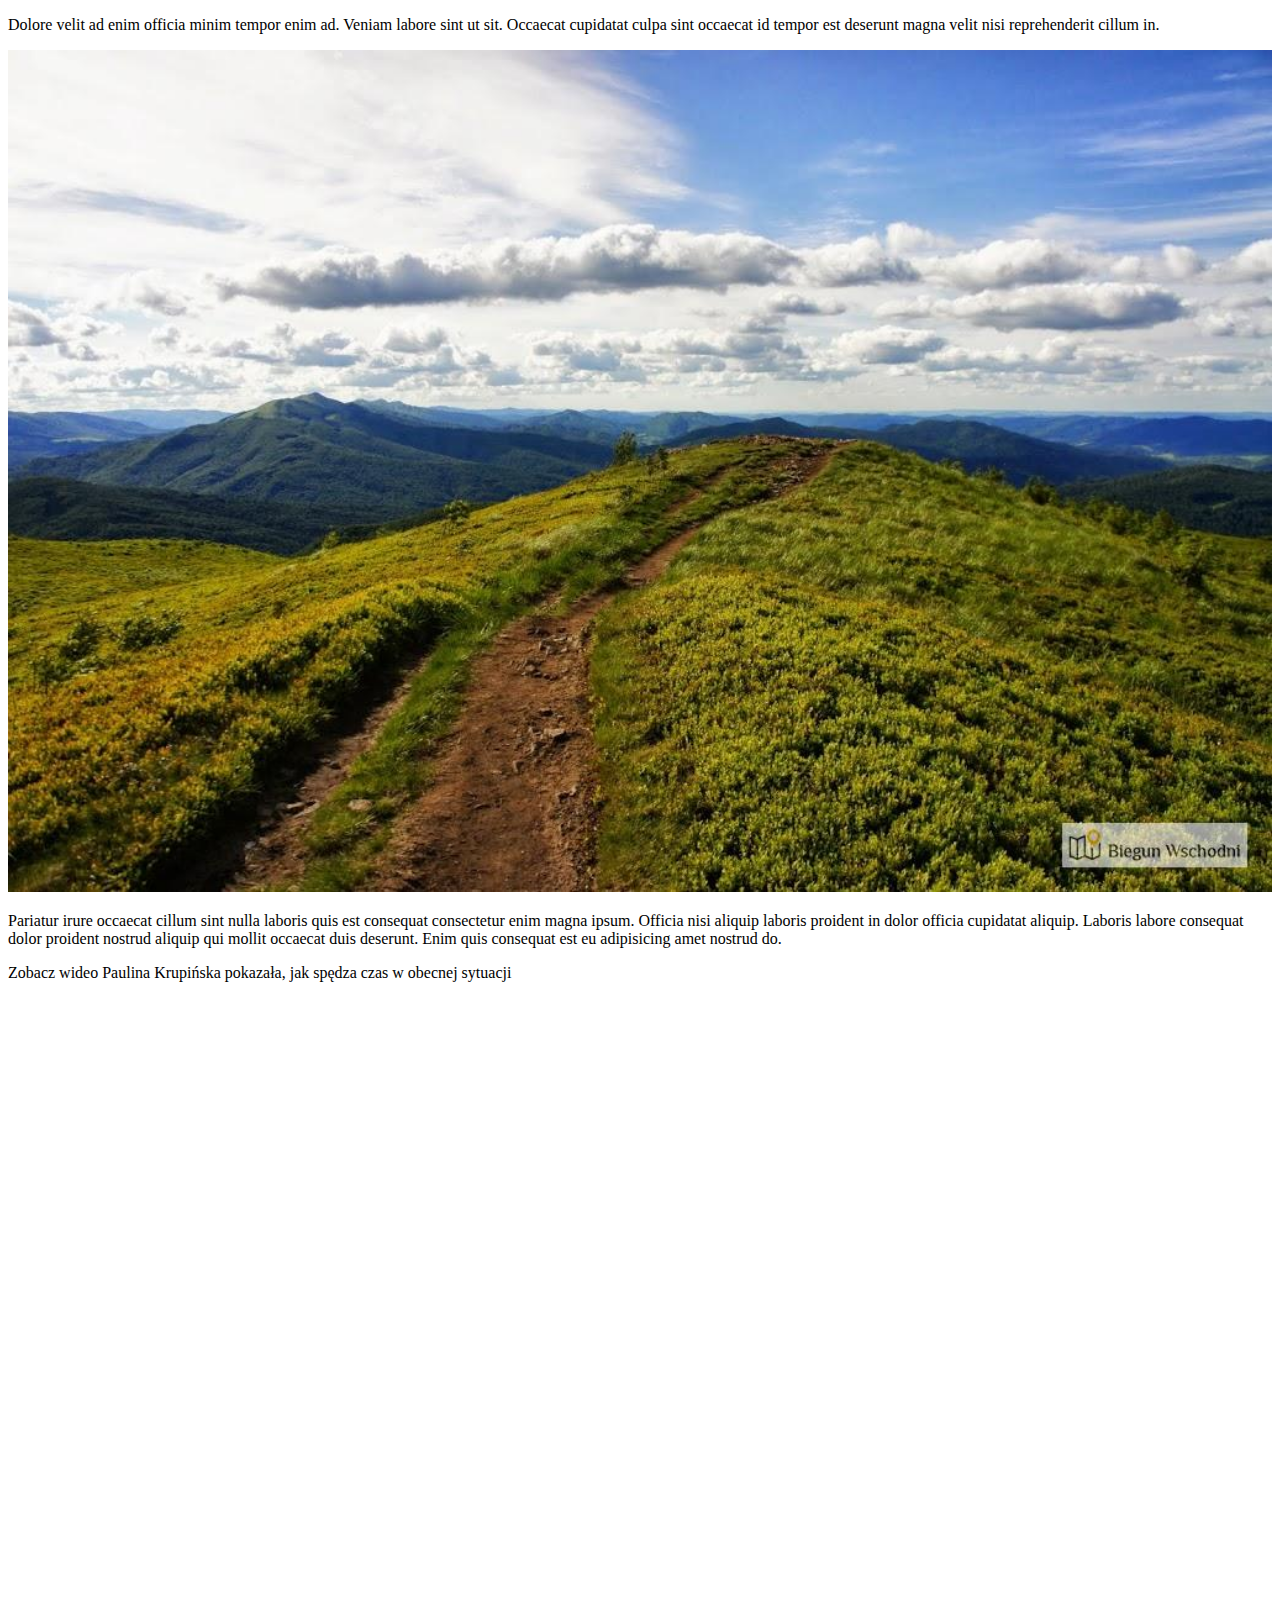
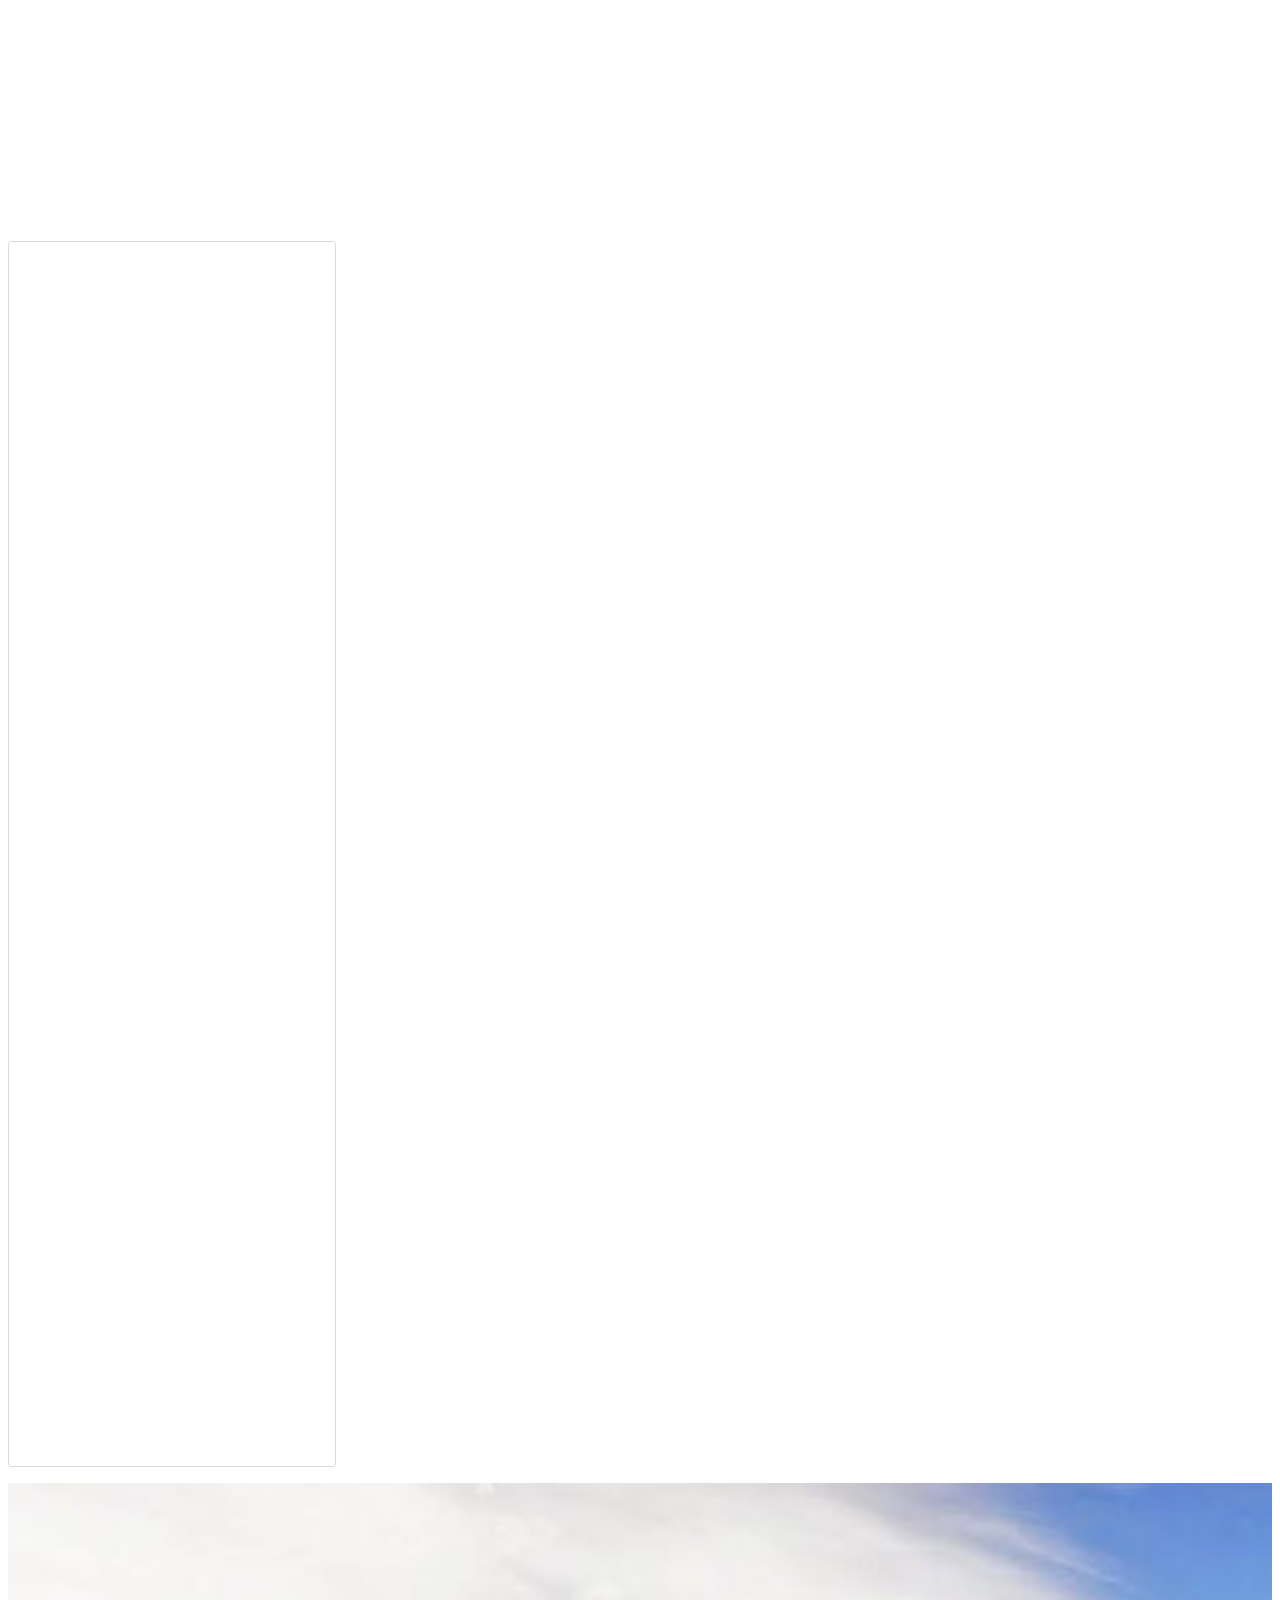
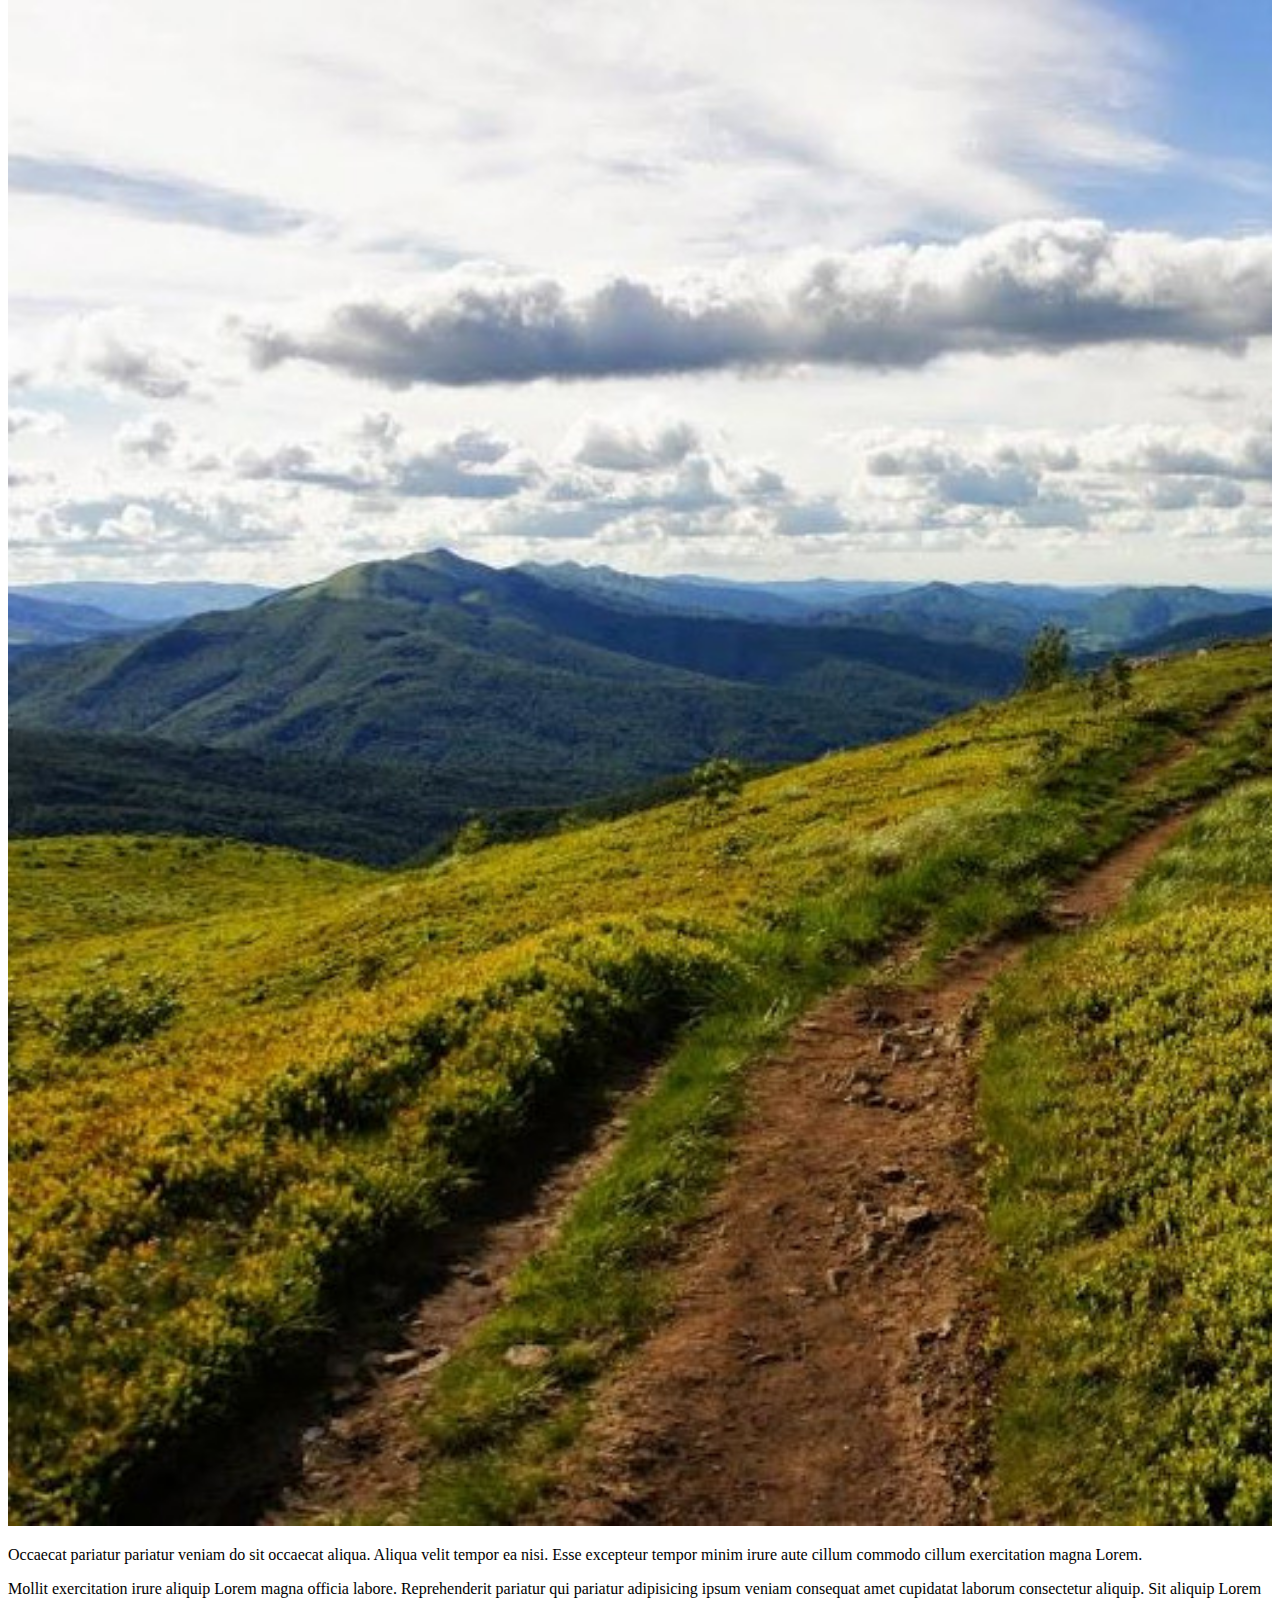
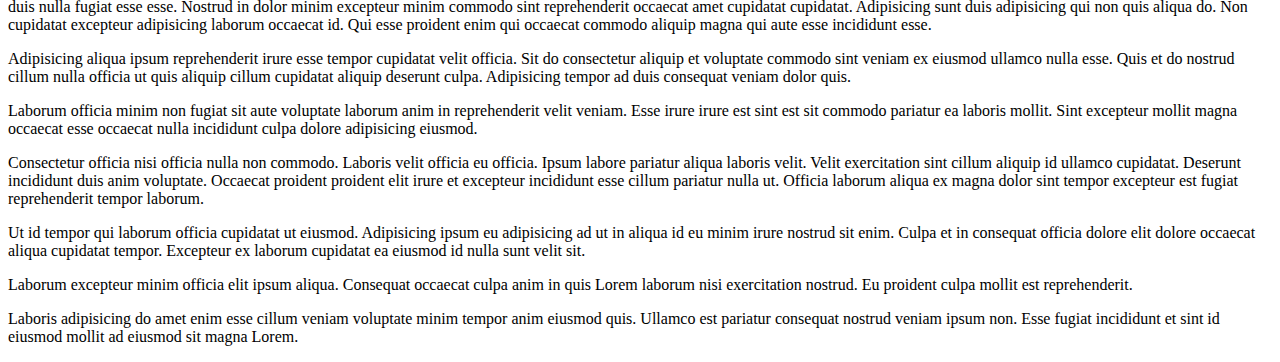
<file: a.html>
<!DOCTYPE html>
<html lang="pl">
<head>
    <meta charset="UTF-8">
    <meta name="viewport" content="width=device-width, initial-scale=1.0, minimum-scale=1.0, maximum-scale=1.0, user-scalable=yes">
    <title>CLS Test 01</title>
    <!-- <link rel="preload" as="style" href="https://fonts.googleapis.com/css2?family=Roboto:wght@400;700&display=swap"> -->
    <link rel="stylesheet" href="https://fonts.googleapis.com/css2?family=Roboto:wght@400;700&display=swap">

    <style>
        /* body {
            font-family: 'Roboto', sans-serif;
        } */
        /* p.img-container {
            --aspect-ratio: 3/2;
            position: relative;
            height: 0;
            padding-bottom: calc(100%/(var(--aspect-ratio)));
            background-color: silver;
        } */
        /* p.img-container img {
            position: absolute;
            top: 0;
            left: 0;
            width: 100%;
            height: 100%;
            object-fit: cover;
        } */

        p.img-container img {
            width: 100%;
            height: auto;
            /* --aspect-ratio: attr(width) / attr(height); */
        }

        .video-container {
            --aspect-ratio: 3/2;
            height: 0;
            padding-bottom: calc(100%/(var(--aspect-ratio)));
        }

        .video-container iframe {
            width: 100%;
            height: auto;
        }

    </style>

</head>
<body>
    
<p>Dolore velit ad enim officia minim tempor enim ad. Veniam labore sint ut sit. Occaecat cupidatat culpa sint occaecat id tempor est deserunt magna velit nisi reprehenderit cillum in.</p>

<!-- <p class="img-c">
    <img src="img/bieszczady-02.jpg">
</p> -->

<p class="img-container">
    <img src="img/bieszczady-02.jpg" width="1024" height="682">
    <!-- <img src="img/bieszczady-02.jpg"> -->
</p>

<p>Pariatur irure occaecat cillum sint nulla laboris quis est consequat consectetur enim magna ipsum. Officia nisi aliquip laboris proident in dolor officia cupidatat aliquip. Laboris labore consequat dolor proident nostrud aliquip qui mollit occaecat duis deserunt. Enim quis consequat est eu adipisicing amet nostrud do.</p>

<!-- <p class="img-c">
    <img src="img/bieszczady-02-vertical.jpg">
</p> -->

<p>
    <div> 
        <span class="video-head">Zobacz wideo</span> 
        <span class="video-description">Paulina Krupi&#x144;ska pokaza&#x142;a, jak sp&#x119;dza czas w obecnej sytuacji</span> 
    </div> 
    <div id="onn-cid-13739" class="video-container"></div> 
    <script async="" type="text/javascript" src="https://video.onnetwork.tv/embed.php?sid=d3csMThnUyww&amp;cId=onn-cid-13739"></script>
</p>

<p>
    <iframe class="instagram-media instagram-media-rendered" id="instagram-embed-0" src="https://www.instagram.com/p/CGA17VJB9Y_/embed/captioned/?cr=1&amp;v=4&amp;wp=750&amp;rd=https%3A%2F%2Fwww.plotek.pl&amp;rp=%2Fplotek%2F7%2C78649%2C26374578%2Cmarta-wierzbicka-pokazala-nowa-fryzure-zdecydowala-sie-na-ostre.html#%7B%22ci%22%3A0%2C%22os%22%3A825.2949999987322%7D" allowtransparency="true" allowfullscreen="true" frameborder="0" height="1224" data-instgrm-payload-id="instagram-media-payload-0" scrolling="no" style="background-color: white; border-radius: 3px; border: 1px solid rgb(219, 219, 219); box-shadow: none; display: block; margin: 0px 0px 12px; min-width: 326px; padding: 0px;"></iframe>
</p>

<p class="img-container">
    <img src="img/bieszczady-02-vertical.jpg" width="523" height="680">
    <!-- <img src="img/bieszczady-02-vertical.jpg"> -->
</p>

<p>Occaecat pariatur pariatur veniam do sit occaecat aliqua. Aliqua velit tempor ea nisi. Esse excepteur tempor minim irure aute cillum commodo cillum exercitation magna Lorem.</p>

<p>Mollit exercitation irure aliquip Lorem magna officia labore. Reprehenderit pariatur qui pariatur adipisicing ipsum veniam consequat amet cupidatat laborum consectetur aliquip. Sit aliquip Lorem duis nulla fugiat esse esse. Nostrud in dolor minim excepteur minim commodo sint reprehenderit occaecat amet cupidatat cupidatat. Adipisicing sunt duis adipisicing qui non quis aliqua do. Non cupidatat excepteur adipisicing laborum occaecat id. Qui esse proident enim qui occaecat commodo aliquip magna qui aute esse incididunt esse.</p>

<p>Adipisicing aliqua ipsum reprehenderit irure esse tempor cupidatat velit officia. Sit do consectetur aliquip et voluptate commodo sint veniam ex eiusmod ullamco nulla esse. Quis et do nostrud cillum nulla officia ut quis aliquip cillum cupidatat aliquip deserunt culpa. Adipisicing tempor ad duis consequat veniam dolor quis.</p>

<p>Laborum officia minim non fugiat sit aute voluptate laborum anim in reprehenderit velit veniam. Esse irure irure est sint est sit commodo pariatur ea laboris mollit. Sint excepteur mollit magna occaecat esse occaecat nulla incididunt culpa dolore adipisicing eiusmod.</p>

<p>Consectetur officia nisi officia nulla non commodo. Laboris velit officia eu officia. Ipsum labore pariatur aliqua laboris velit. Velit exercitation sint cillum aliquip id ullamco cupidatat. Deserunt incididunt duis anim voluptate. Occaecat proident proident elit irure et excepteur incididunt esse cillum pariatur nulla ut. Officia laborum aliqua ex magna dolor sint tempor excepteur est fugiat reprehenderit tempor laborum.</p>

<p>Ut id tempor qui laborum officia cupidatat ut eiusmod. Adipisicing ipsum eu adipisicing ad ut in aliqua id eu minim irure nostrud sit enim. Culpa et in consequat officia dolore elit dolore occaecat aliqua cupidatat tempor. Excepteur ex laborum cupidatat ea eiusmod id nulla sunt velit sit.</p>

<p>Laborum excepteur minim officia elit ipsum aliqua. Consequat occaecat culpa anim in quis Lorem laborum nisi exercitation nostrud. Eu proident culpa mollit est reprehenderit.</p>

<p>Laboris adipisicing do amet enim esse cillum veniam voluptate minim tempor anim eiusmod quis. Ullamco est pariatur consequat nostrud veniam ipsum non. Esse fugiat incididunt et sint id eiusmod mollit ad eiusmod sit magna Lorem.</p>

<script>
    (function() {

        setTimeout(_ => {

            const paragraphs = document.querySelectorAll('p:not(.img-container)');
            const nr = 5;

            let img = document.createElement('img');
            img.src = 'img/zubry.jpg';
            
            let newPar = document.createElement('p');
            newPar.classList.add('img-container');
            newPar.appendChild(img);

            paragraphs[nr].parentNode.insertBefore(newPar, paragraphs[nr]);

            console.log('Image has been added.');
        }, 5000);

        //---------------------------

    }());
</script>

</body>
</html>
</file>
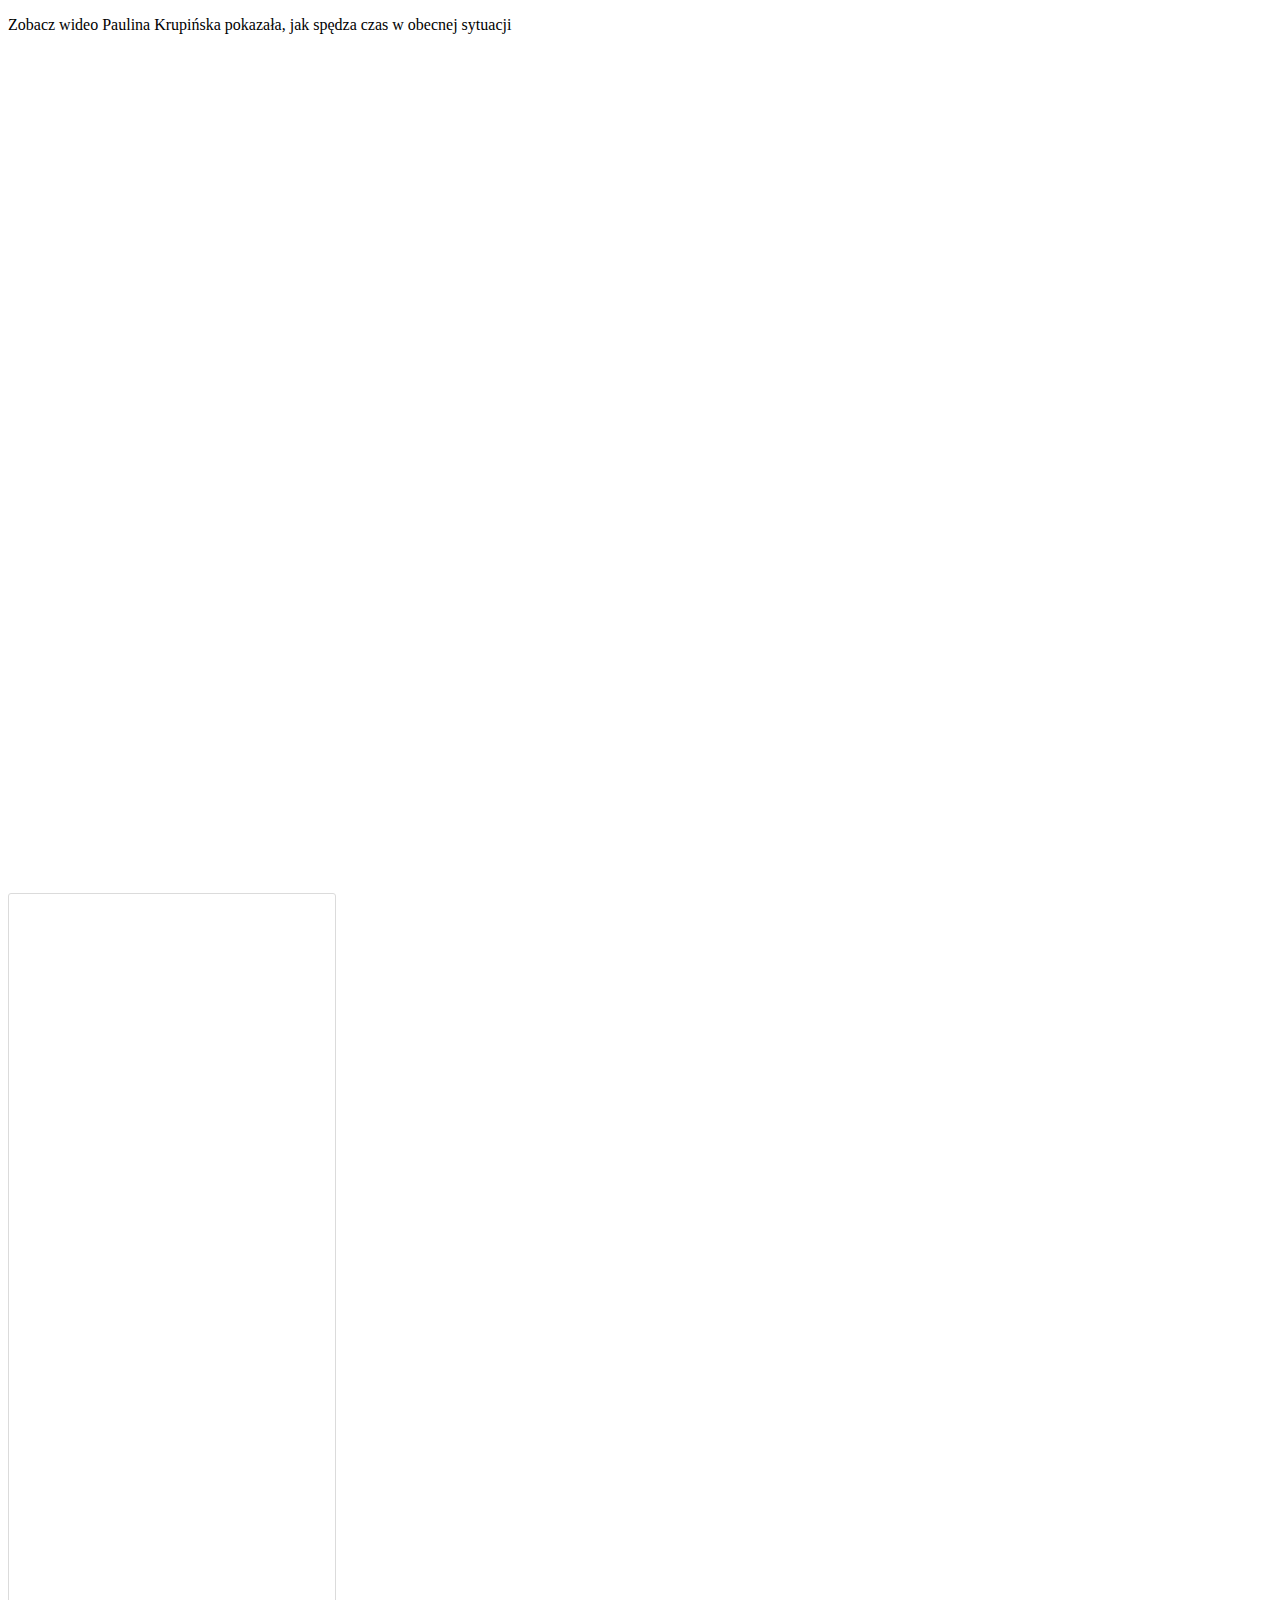
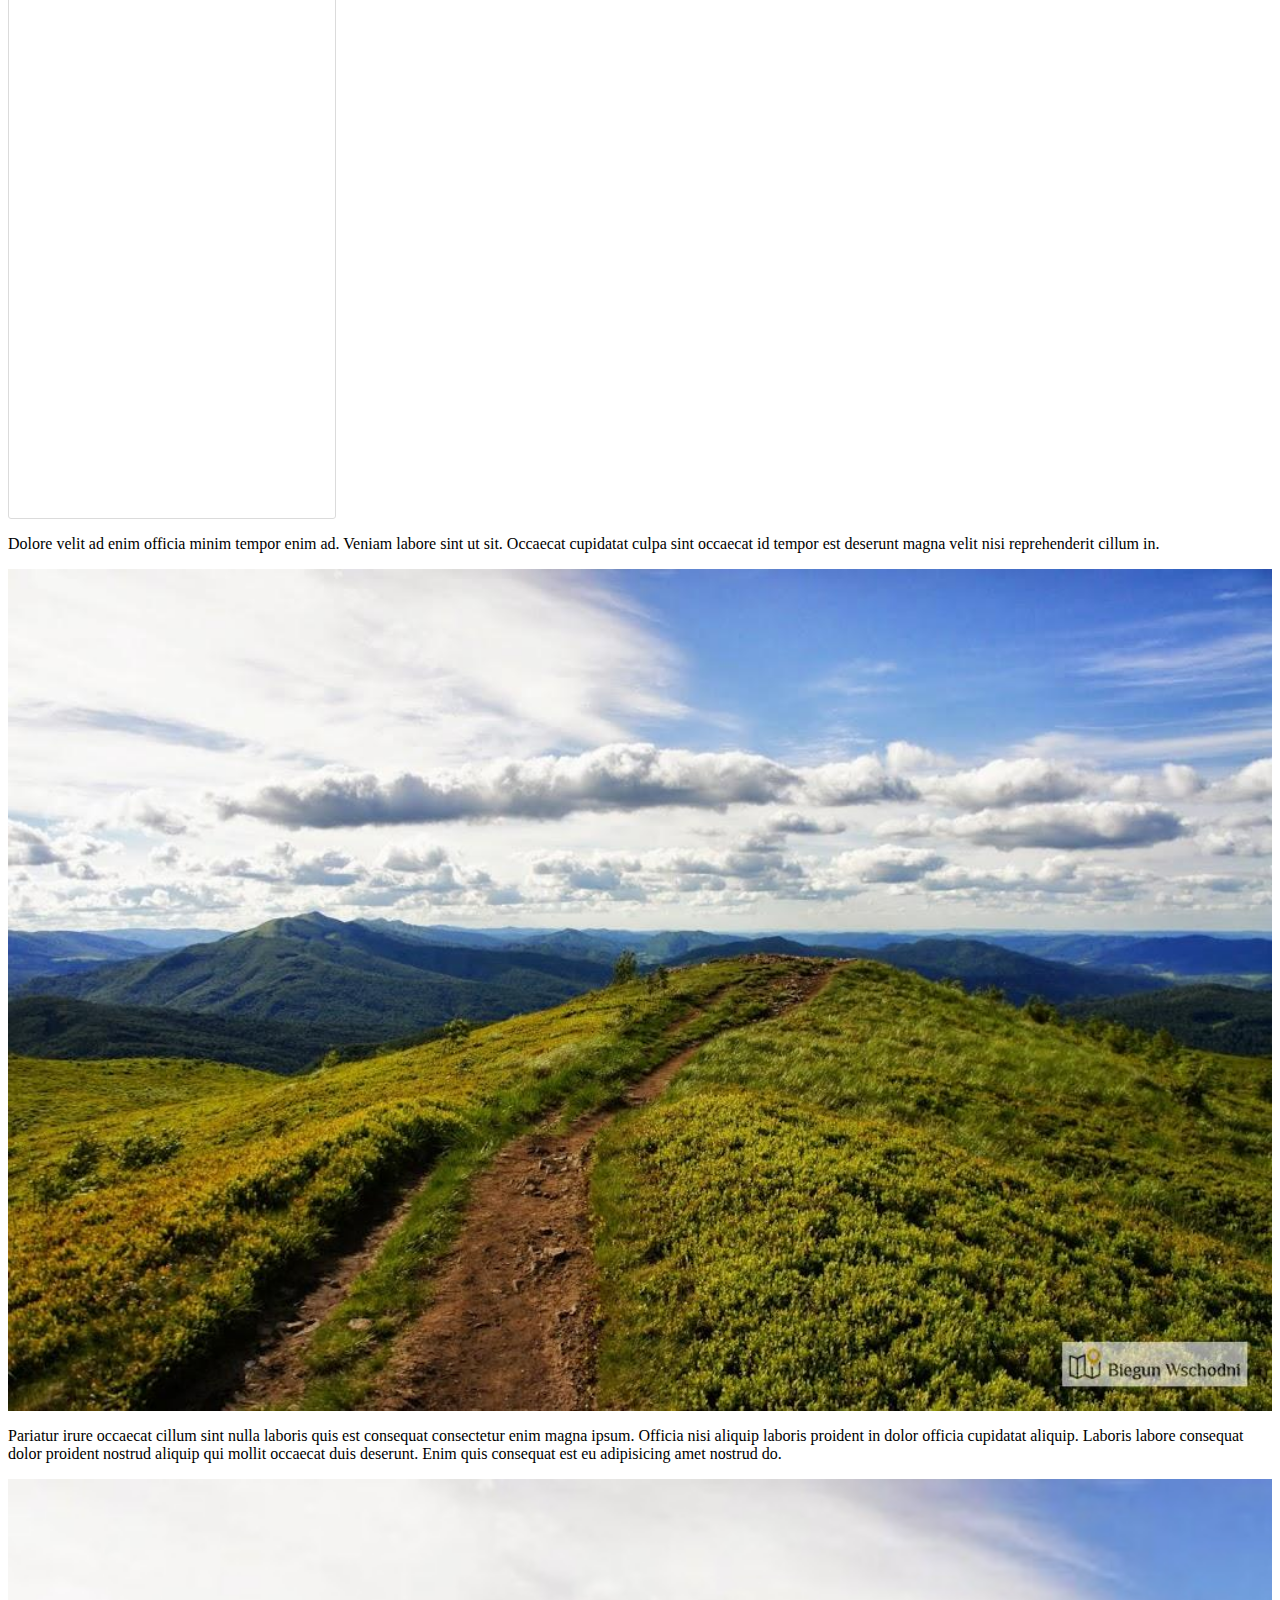
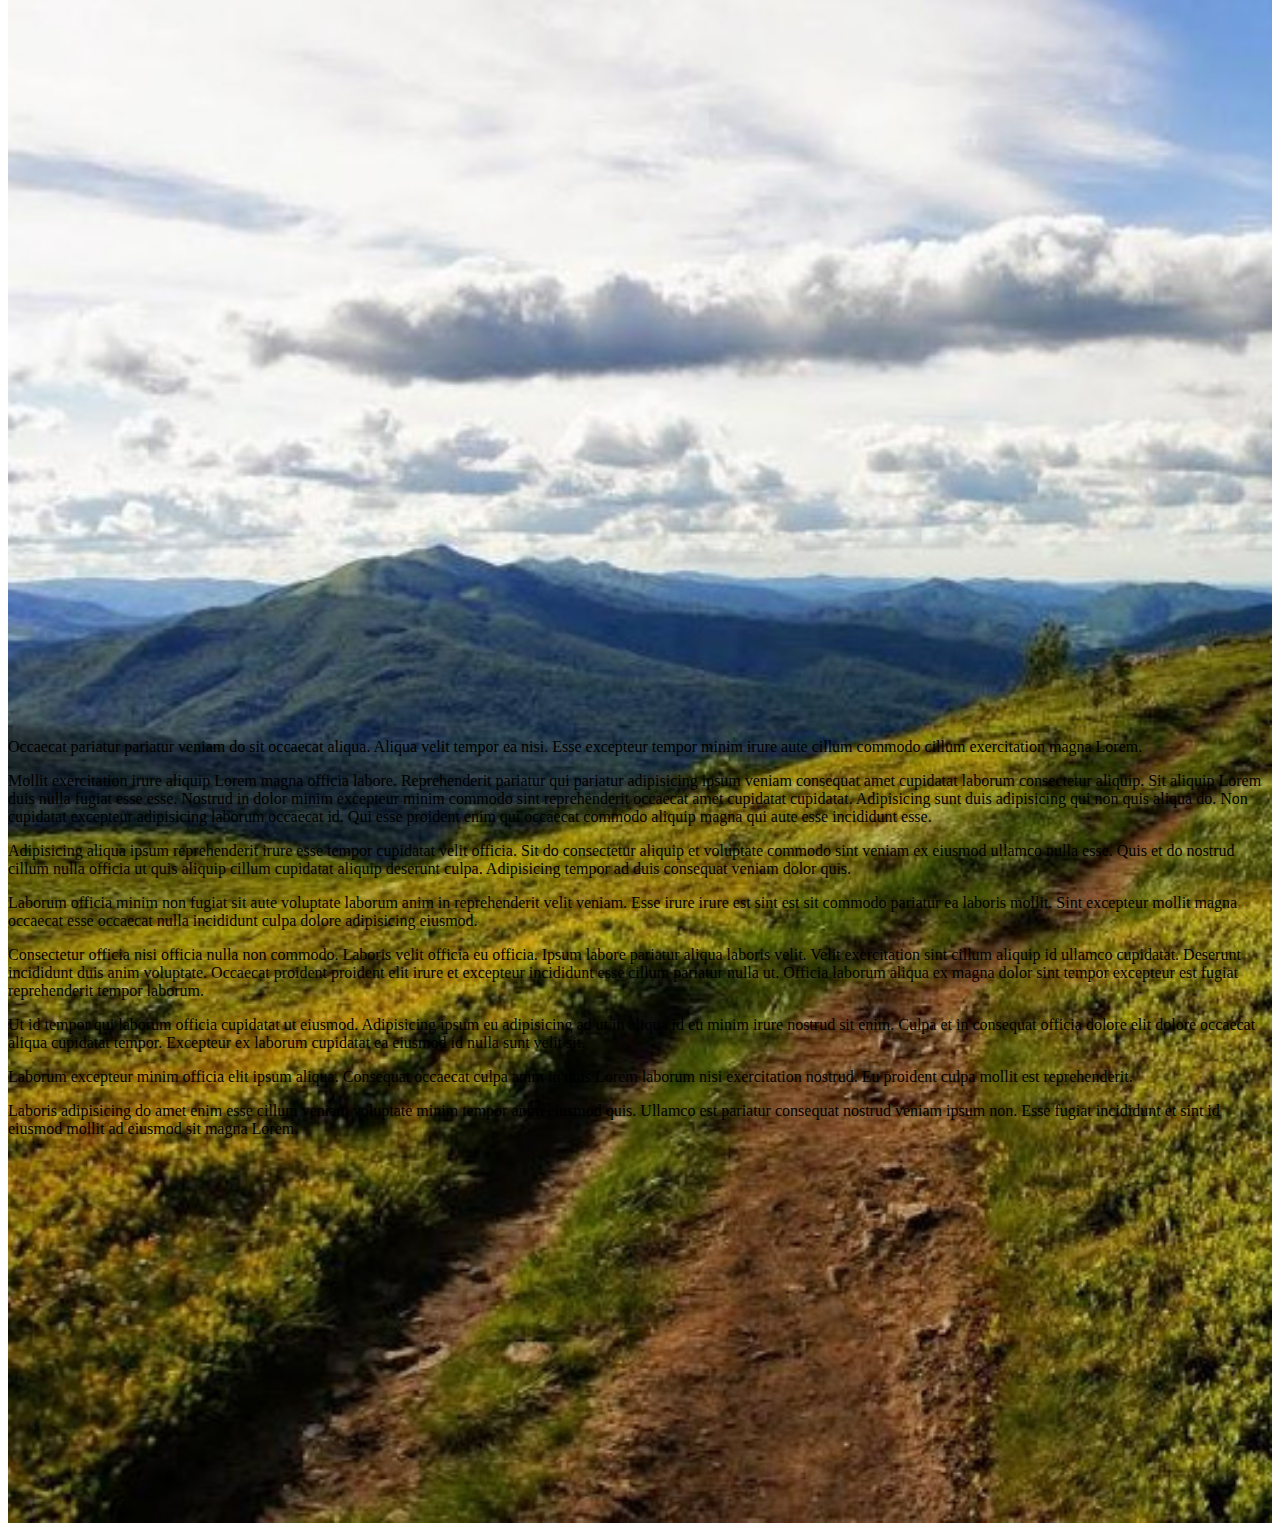
<file: b.html>
<!DOCTYPE html>
<html lang="pl">
<head>
    <meta charset="UTF-8">
    <meta name="viewport" content="width=device-width, initial-scale=1.0, minimum-scale=1.0, maximum-scale=1.0, user-scalable=yes">
    <title>CLS Test 01</title>
    <!-- <link rel="preload" as="style" href="https://fonts.googleapis.com/css2?family=Roboto:wght@400;700&display=swap"> -->
    <link rel="stylesheet" href="https://fonts.googleapis.com/css2?family=Roboto:wght@400;700&display=swap">

    <style>
        /* body {
            font-family: 'Roboto', sans-serif;
        } */
        p.img-container {
            --aspect-ratio: 3/2;
            /* position: relative; */
            height: 0;
            padding-bottom: calc(100%/(var(--aspect-ratio)));
            /* background-color: silver; */
        }
        /* p.img-container img {
            position: absolute;
            top: 0;
            left: 0;
            width: 100%;
            height: 100%;
            object-fit: cover;
        } */

        p.img-container img {
            width: 100%;
            height: auto;
        }

        .video-container {
            --aspect-ratio: 3/2;
            height: 0;
            padding-bottom: calc(100%/(var(--aspect-ratio)));
        }

        .video-container iframe {
            width: 100%;
            height: auto;
        }

    </style>

</head>
<body>

    <p>
        <div> 
            <span class="video-head">Zobacz wideo</span> 
            <span class="video-description">Paulina Krupi&#x144;ska pokaza&#x142;a, jak sp&#x119;dza czas w obecnej sytuacji</span> 
        </div> 
        <div id="onn-cid-13739" class="video-container"></div> 
        <script async="" type="text/javascript" src="https://video.onnetwork.tv/embed.php?sid=d3csMThnUyww&amp;cId=onn-cid-13739"></script>
    </p>
    
    <p>
        <iframe class="instagram-media instagram-media-rendered" id="instagram-embed-0" src="https://www.instagram.com/p/CGA17VJB9Y_/embed/captioned/?cr=1&amp;v=4&amp;wp=750&amp;rd=https%3A%2F%2Fwww.plotek.pl&amp;rp=%2Fplotek%2F7%2C78649%2C26374578%2Cmarta-wierzbicka-pokazala-nowa-fryzure-zdecydowala-sie-na-ostre.html#%7B%22ci%22%3A0%2C%22os%22%3A825.2949999987322%7D" allowtransparency="true" allowfullscreen="true" frameborder="0" height="1224" data-instgrm-payload-id="instagram-media-payload-0" scrolling="no" style="background-color: white; border-radius: 3px; border: 1px solid rgb(219, 219, 219); box-shadow: none; display: block; margin: 0px 0px 12px; min-width: 326px; padding: 0px;"></iframe>
    </p>
    
<p>Dolore velit ad enim officia minim tempor enim ad. Veniam labore sint ut sit. Occaecat cupidatat culpa sint occaecat id tempor est deserunt magna velit nisi reprehenderit cillum in.</p>

<!-- <p class="img-c">
    <img src="img/bieszczady-02.jpg">
</p> -->

<p class="img-container">
    <!-- <img src="img/bieszczady-02.jpg" width="1024" height="682"> -->
    <img src="img/bieszczady-02.jpg">
</p>

<p>Pariatur irure occaecat cillum sint nulla laboris quis est consequat consectetur enim magna ipsum. Officia nisi aliquip laboris proident in dolor officia cupidatat aliquip. Laboris labore consequat dolor proident nostrud aliquip qui mollit occaecat duis deserunt. Enim quis consequat est eu adipisicing amet nostrud do.</p>

<!-- <p class="img-c">
    <img src="img/bieszczady-02-vertical.jpg">
</p> -->

<p class="img-container">
    <!-- <img src="img/bieszczady-02-vertical.jpg" width="523" height="680"> -->
    <img src="img/bieszczady-02-vertical.jpg">
</p>

<p>Occaecat pariatur pariatur veniam do sit occaecat aliqua. Aliqua velit tempor ea nisi. Esse excepteur tempor minim irure aute cillum commodo cillum exercitation magna Lorem.</p>

<p>Mollit exercitation irure aliquip Lorem magna officia labore. Reprehenderit pariatur qui pariatur adipisicing ipsum veniam consequat amet cupidatat laborum consectetur aliquip. Sit aliquip Lorem duis nulla fugiat esse esse. Nostrud in dolor minim excepteur minim commodo sint reprehenderit occaecat amet cupidatat cupidatat. Adipisicing sunt duis adipisicing qui non quis aliqua do. Non cupidatat excepteur adipisicing laborum occaecat id. Qui esse proident enim qui occaecat commodo aliquip magna qui aute esse incididunt esse.</p>

<p>Adipisicing aliqua ipsum reprehenderit irure esse tempor cupidatat velit officia. Sit do consectetur aliquip et voluptate commodo sint veniam ex eiusmod ullamco nulla esse. Quis et do nostrud cillum nulla officia ut quis aliquip cillum cupidatat aliquip deserunt culpa. Adipisicing tempor ad duis consequat veniam dolor quis.</p>

<p>Laborum officia minim non fugiat sit aute voluptate laborum anim in reprehenderit velit veniam. Esse irure irure est sint est sit commodo pariatur ea laboris mollit. Sint excepteur mollit magna occaecat esse occaecat nulla incididunt culpa dolore adipisicing eiusmod.</p>

<p>Consectetur officia nisi officia nulla non commodo. Laboris velit officia eu officia. Ipsum labore pariatur aliqua laboris velit. Velit exercitation sint cillum aliquip id ullamco cupidatat. Deserunt incididunt duis anim voluptate. Occaecat proident proident elit irure et excepteur incididunt esse cillum pariatur nulla ut. Officia laborum aliqua ex magna dolor sint tempor excepteur est fugiat reprehenderit tempor laborum.</p>

<p>Ut id tempor qui laborum officia cupidatat ut eiusmod. Adipisicing ipsum eu adipisicing ad ut in aliqua id eu minim irure nostrud sit enim. Culpa et in consequat officia dolore elit dolore occaecat aliqua cupidatat tempor. Excepteur ex laborum cupidatat ea eiusmod id nulla sunt velit sit.</p>

<p>Laborum excepteur minim officia elit ipsum aliqua. Consequat occaecat culpa anim in quis Lorem laborum nisi exercitation nostrud. Eu proident culpa mollit est reprehenderit.</p>

<p>Laboris adipisicing do amet enim esse cillum veniam voluptate minim tempor anim eiusmod quis. Ullamco est pariatur consequat nostrud veniam ipsum non. Esse fugiat incididunt et sint id eiusmod mollit ad eiusmod sit magna Lorem.</p>

<script>
    (function() {

        setTimeout(_ => {

            const paragraphs = document.querySelectorAll('p:not(.img-container)');
            const nr = 5;

            let img = document.createElement('img');
            img.src = 'img/zubry.jpg';
            
            let newPar = document.createElement('p');
            newPar.classList.add('img-container');
            newPar.appendChild(img);

            paragraphs[nr].parentNode.insertBefore(newPar, paragraphs[nr]);

            console.log('Image has been added.');
        }, 5000);

        //---------------------------

    }());
</script>

</body>
</html>
</file>
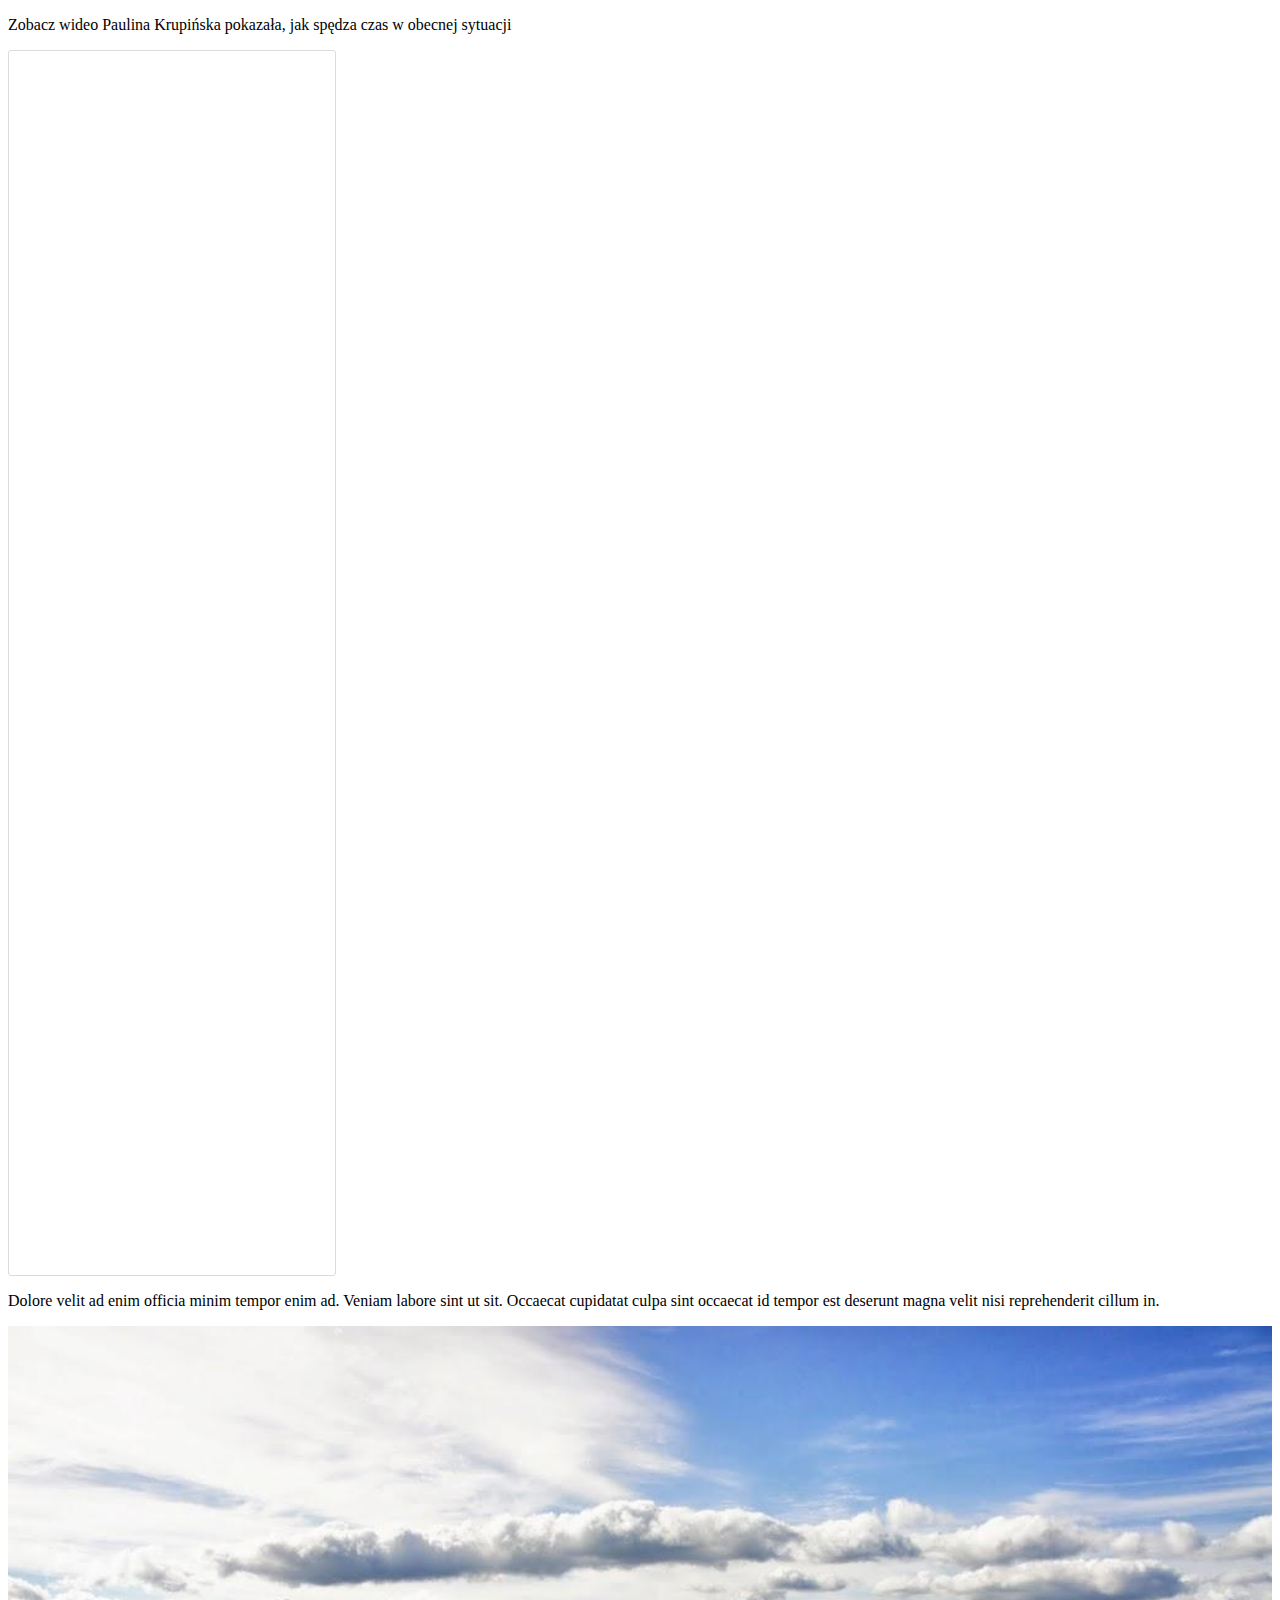
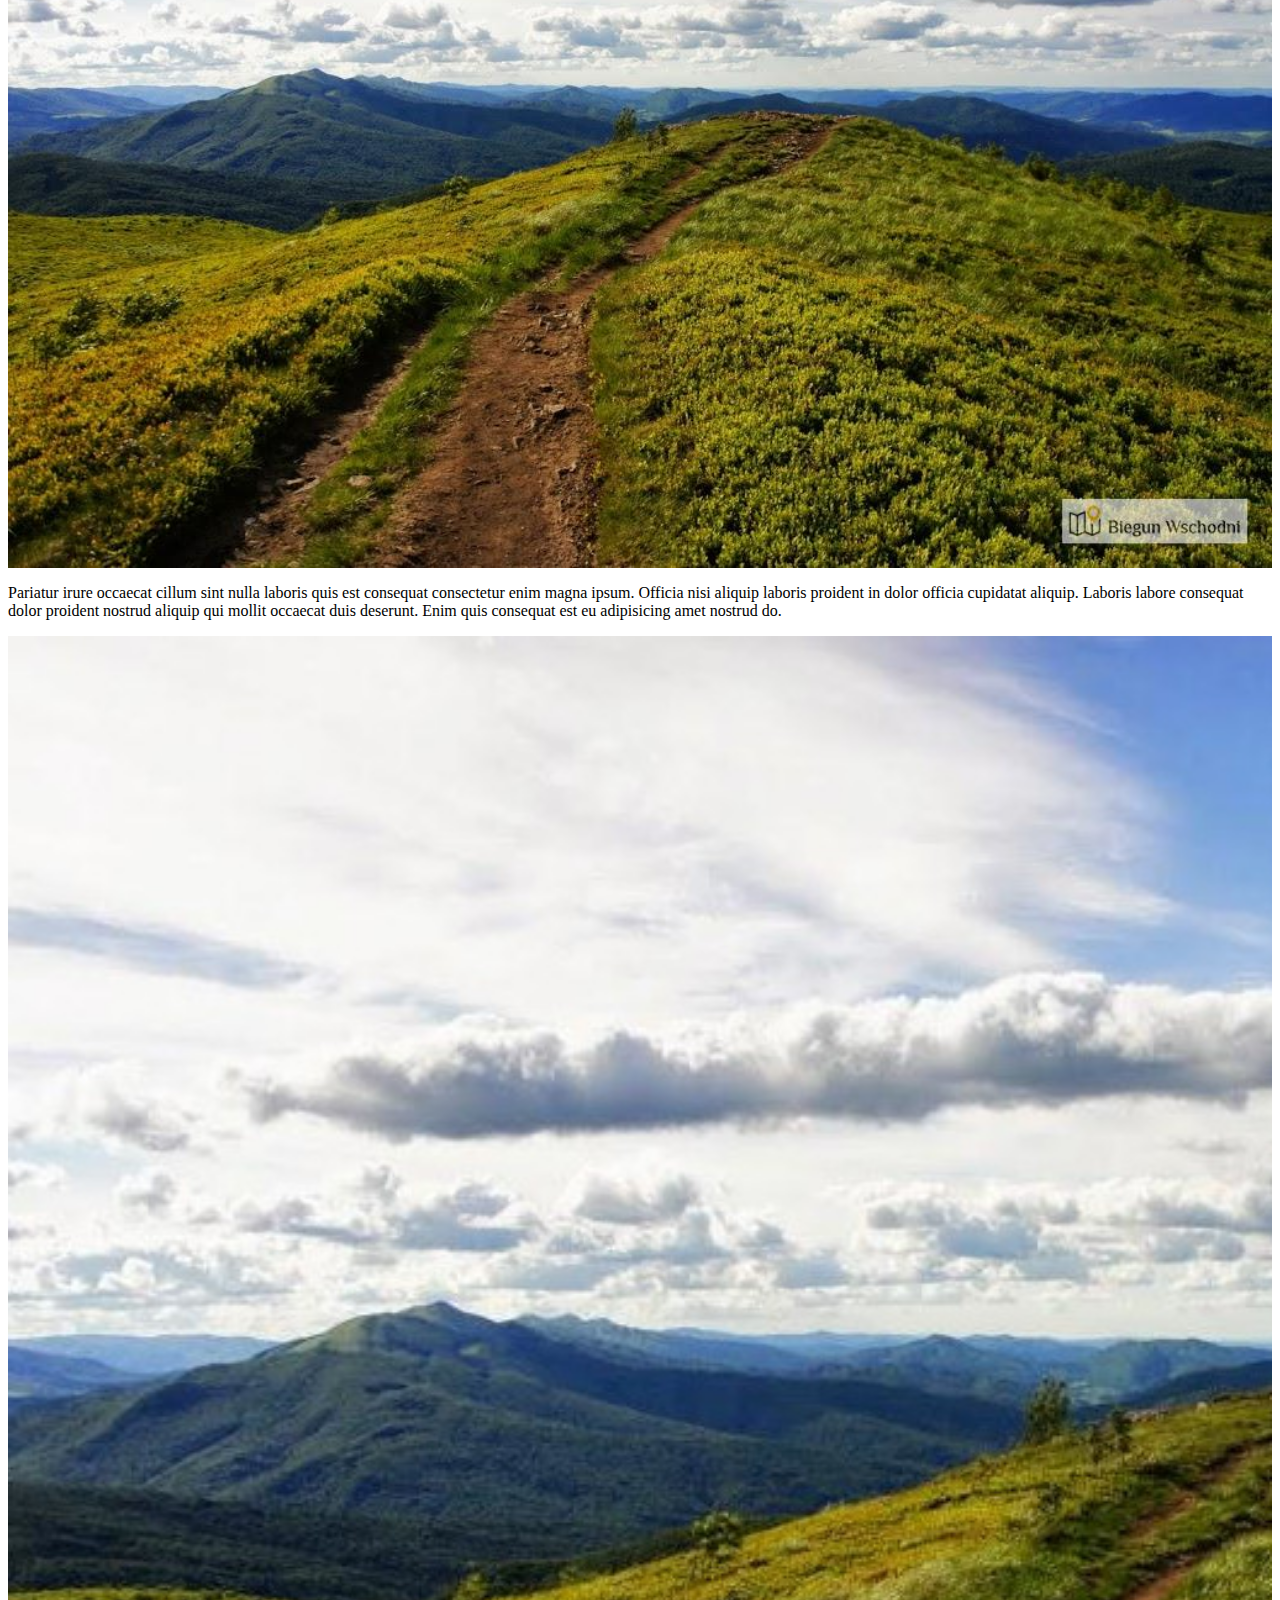
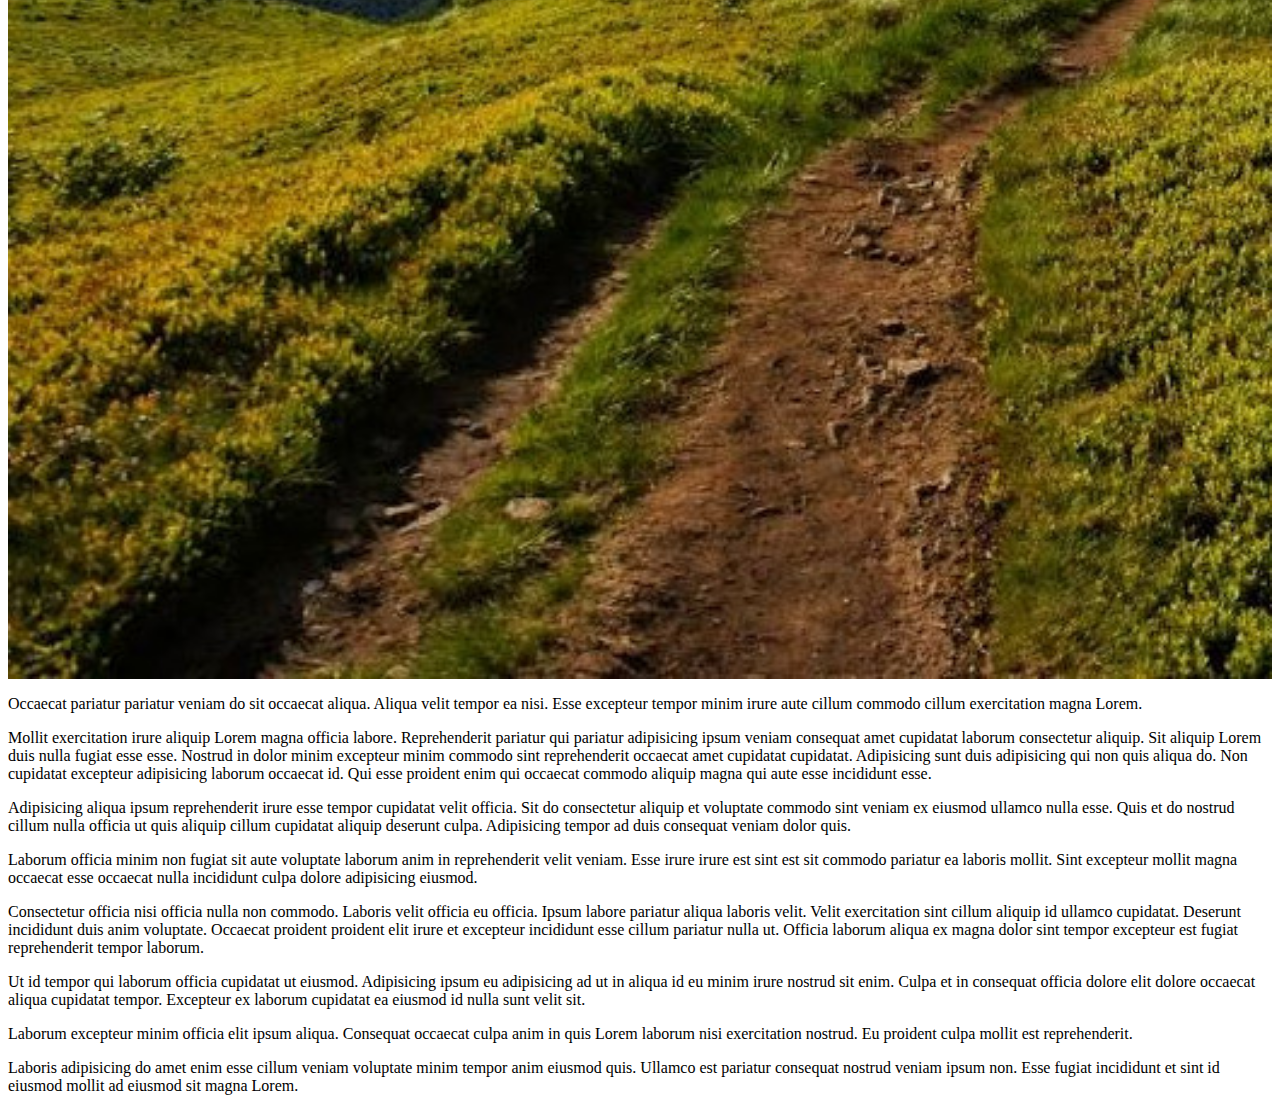
<file: c.html>
<!DOCTYPE html>
<html lang="pl">
<head>
    <meta charset="UTF-8">
    <meta name="viewport" content="width=device-width, initial-scale=1.0, minimum-scale=1.0, maximum-scale=1.0, user-scalable=yes">
    <title>CLS Test 01</title>
    <!-- <link rel="preload" as="style" href="https://fonts.googleapis.com/css2?family=Roboto:wght@400;700&display=swap"> -->
    <link rel="stylesheet" href="https://fonts.googleapis.com/css2?family=Roboto:wght@400;700&display=swap">

    <style>
        p.img-container img {
            display: block;
            width: 100%;
        }

    </style>

</head>
<body>

    <p>
        <div> 
            <span class="video-head">Zobacz wideo</span> 
            <span class="video-description">Paulina Krupi&#x144;ska pokaza&#x142;a, jak sp&#x119;dza czas w obecnej sytuacji</span> 
        </div> 
        <div id="onn-cid-13739" class="video-container"></div> 
        <script async="" type="text/javascript" src="https://video.onnetwork.tv/embed.php?sid=d3csMThnUyww&amp;cId=onn-cid-13739"></script>
    </p>
    
    <p>
        <iframe class="instagram-media instagram-media-rendered" id="instagram-embed-0" src="https://www.instagram.com/p/CGA17VJB9Y_/embed/captioned/?cr=1&amp;v=4&amp;wp=750&amp;rd=https%3A%2F%2Fwww.plotek.pl&amp;rp=%2Fplotek%2F7%2C78649%2C26374578%2Cmarta-wierzbicka-pokazala-nowa-fryzure-zdecydowala-sie-na-ostre.html#%7B%22ci%22%3A0%2C%22os%22%3A825.2949999987322%7D" allowtransparency="true" allowfullscreen="true" frameborder="0" height="1224" data-instgrm-payload-id="instagram-media-payload-0" scrolling="no" style="background-color: white; border-radius: 3px; border: 1px solid rgb(219, 219, 219); box-shadow: none; display: block; margin: 0px 0px 12px; min-width: 326px; padding: 0px;"></iframe>
    </p>
    
<p>Dolore velit ad enim officia minim tempor enim ad. Veniam labore sint ut sit. Occaecat cupidatat culpa sint occaecat id tempor est deserunt magna velit nisi reprehenderit cillum in.</p>

<!-- <p class="img-c">
    <img src="img/bieszczady-02.jpg">
</p> -->

<p class="img-container">
    <!-- <img src="img/bieszczady-02.jpg" width="1024" height="682"> -->
    <img src="img/bieszczady-02.jpg">
</p>

<p>Pariatur irure occaecat cillum sint nulla laboris quis est consequat consectetur enim magna ipsum. Officia nisi aliquip laboris proident in dolor officia cupidatat aliquip. Laboris labore consequat dolor proident nostrud aliquip qui mollit occaecat duis deserunt. Enim quis consequat est eu adipisicing amet nostrud do.</p>

<!-- <p class="img-c">
    <img src="img/bieszczady-02-vertical.jpg">
</p> -->

<p class="img-container">
    <!-- <img src="img/bieszczady-02-vertical.jpg" width="523" height="680"> -->
    <img src="img/bieszczady-02-vertical.jpg">
</p>

<p>Occaecat pariatur pariatur veniam do sit occaecat aliqua. Aliqua velit tempor ea nisi. Esse excepteur tempor minim irure aute cillum commodo cillum exercitation magna Lorem.</p>

<p>Mollit exercitation irure aliquip Lorem magna officia labore. Reprehenderit pariatur qui pariatur adipisicing ipsum veniam consequat amet cupidatat laborum consectetur aliquip. Sit aliquip Lorem duis nulla fugiat esse esse. Nostrud in dolor minim excepteur minim commodo sint reprehenderit occaecat amet cupidatat cupidatat. Adipisicing sunt duis adipisicing qui non quis aliqua do. Non cupidatat excepteur adipisicing laborum occaecat id. Qui esse proident enim qui occaecat commodo aliquip magna qui aute esse incididunt esse.</p>

<p>Adipisicing aliqua ipsum reprehenderit irure esse tempor cupidatat velit officia. Sit do consectetur aliquip et voluptate commodo sint veniam ex eiusmod ullamco nulla esse. Quis et do nostrud cillum nulla officia ut quis aliquip cillum cupidatat aliquip deserunt culpa. Adipisicing tempor ad duis consequat veniam dolor quis.</p>

<p>Laborum officia minim non fugiat sit aute voluptate laborum anim in reprehenderit velit veniam. Esse irure irure est sint est sit commodo pariatur ea laboris mollit. Sint excepteur mollit magna occaecat esse occaecat nulla incididunt culpa dolore adipisicing eiusmod.</p>

<p>Consectetur officia nisi officia nulla non commodo. Laboris velit officia eu officia. Ipsum labore pariatur aliqua laboris velit. Velit exercitation sint cillum aliquip id ullamco cupidatat. Deserunt incididunt duis anim voluptate. Occaecat proident proident elit irure et excepteur incididunt esse cillum pariatur nulla ut. Officia laborum aliqua ex magna dolor sint tempor excepteur est fugiat reprehenderit tempor laborum.</p>

<p>Ut id tempor qui laborum officia cupidatat ut eiusmod. Adipisicing ipsum eu adipisicing ad ut in aliqua id eu minim irure nostrud sit enim. Culpa et in consequat officia dolore elit dolore occaecat aliqua cupidatat tempor. Excepteur ex laborum cupidatat ea eiusmod id nulla sunt velit sit.</p>

<p>Laborum excepteur minim officia elit ipsum aliqua. Consequat occaecat culpa anim in quis Lorem laborum nisi exercitation nostrud. Eu proident culpa mollit est reprehenderit.</p>

<p>Laboris adipisicing do amet enim esse cillum veniam voluptate minim tempor anim eiusmod quis. Ullamco est pariatur consequat nostrud veniam ipsum non. Esse fugiat incididunt et sint id eiusmod mollit ad eiusmod sit magna Lorem.</p>

<script>
    (function() {

        setTimeout(_ => {

            const paragraphs = document.querySelectorAll('p:not(.img-container)');
            const nr = 5;

            let img = document.createElement('img');
            img.src = 'img/zubry.jpg';
            
            let newPar = document.createElement('p');
            newPar.classList.add('img-container');
            newPar.appendChild(img);

            paragraphs[nr].parentNode.insertBefore(newPar, paragraphs[nr]);

            console.log('Image has been added.');
        }, 5000);

        //---------------------------

    }());
</script>

</body>
</html>
</file>
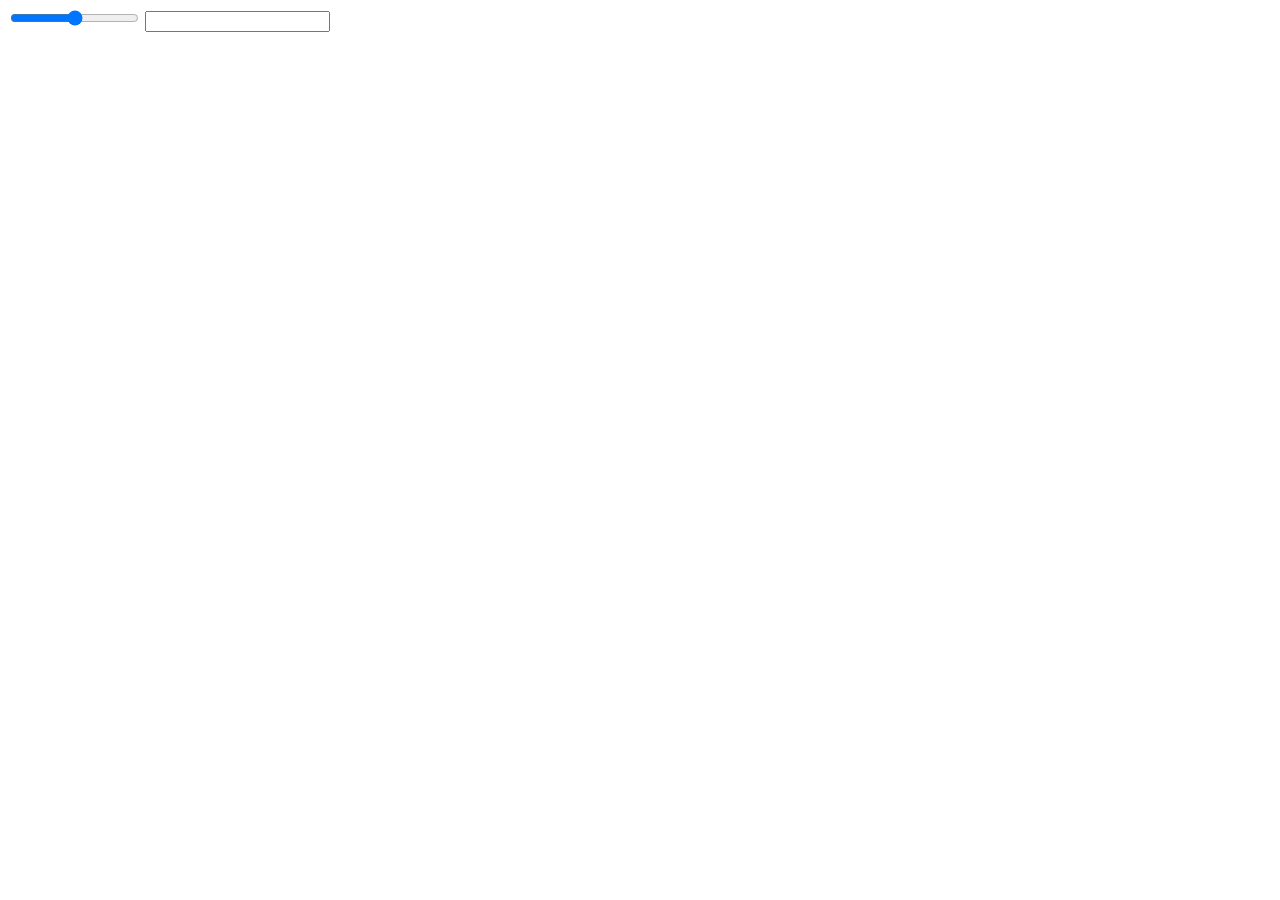
<file: c2s-player.html>
<!DOCTYPE html>
<html>
    <head>
        <meta charset="utf-8">
        <meta http-equiv="X-UA-Compatible" content="IE=edge">
        <title>c2s player</title>
        <meta name="description" content="">
        <meta name="viewport" content="width=device-width, initial-scale=1">
        <link rel="stylesheet" href="">
    </head>
    <body>
        <div id="container">
            <input type="range" id="c2s-range">
            <input type="text" id="c2s-range-value">
        </div>
        <script src="c2s-player.js" async defer></script>
    </body>
</html>
</file>
